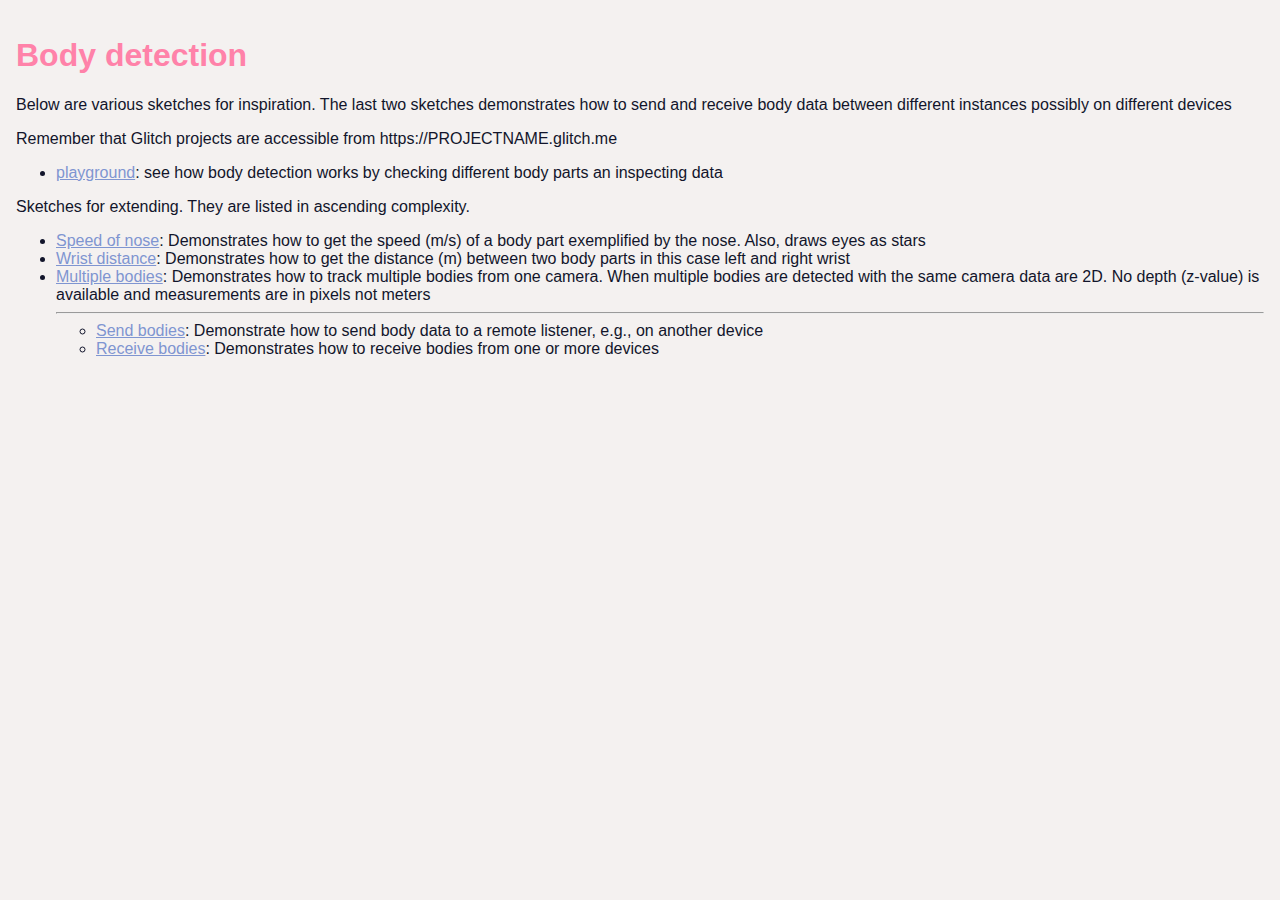
<file: body-detection-master-2/public/index.html>
<!doctype html>
<html lang="en">

<head>
   <meta charset="utf-8" />
   <meta name="viewport" content="width=device-width, initial-scale=1.0" />
   <title>Body detection</title>
   <link rel="stylesheet" href="base.css">
</head>

<body>

   <h1>Body detection</h1>
   <p>
     Below are various sketches for inspiration. The last two sketches demonstrates how to send and receive body data between different instances possibly on different devices
   </p>
   <p>
      Remember that Glitch projects are accessible from https://PROJECTNAME.glitch.me
   </p>
   <ul>
      <li><a href="sketches/playground/">playground</a>: see how body detection works by checking different body parts an inspecting data</li>
   </ul>

   Sketches for extending. They are listed in ascending complexity.
   <ul>
      <li><a href="sketches/speed-of-nose/">Speed of nose</a>: Demonstrates how to get the speed (m/s) of a body part exemplified by the nose. Also, draws eyes as stars</li>
      <li><a href="sketches/wrist-distance/">Wrist distance</a>: Demonstrates how to get the distance (m) between two body parts in this case left and right wrist</li>
      <li><a href="sketches/multibody/">Multiple bodies</a>: Demonstrates how to track multiple bodies from one camera. When multiple bodies are detected with the same camera data are 2D. No depth (z-value) is available and measurements are in pixels not meters</li>
      
   <hr>
   <ul>
      <li><a href="sketches/send-bodies/">Send bodies</a>: Demonstrate how to send body data to a remote listener, e.g., on another device</li>
      <li><a href="sketches/receive-bodies/">Receive bodies</a>: Demonstrates how to receive bodies from one or more devices</li>
   </ul>
</body>

</html>
</file>
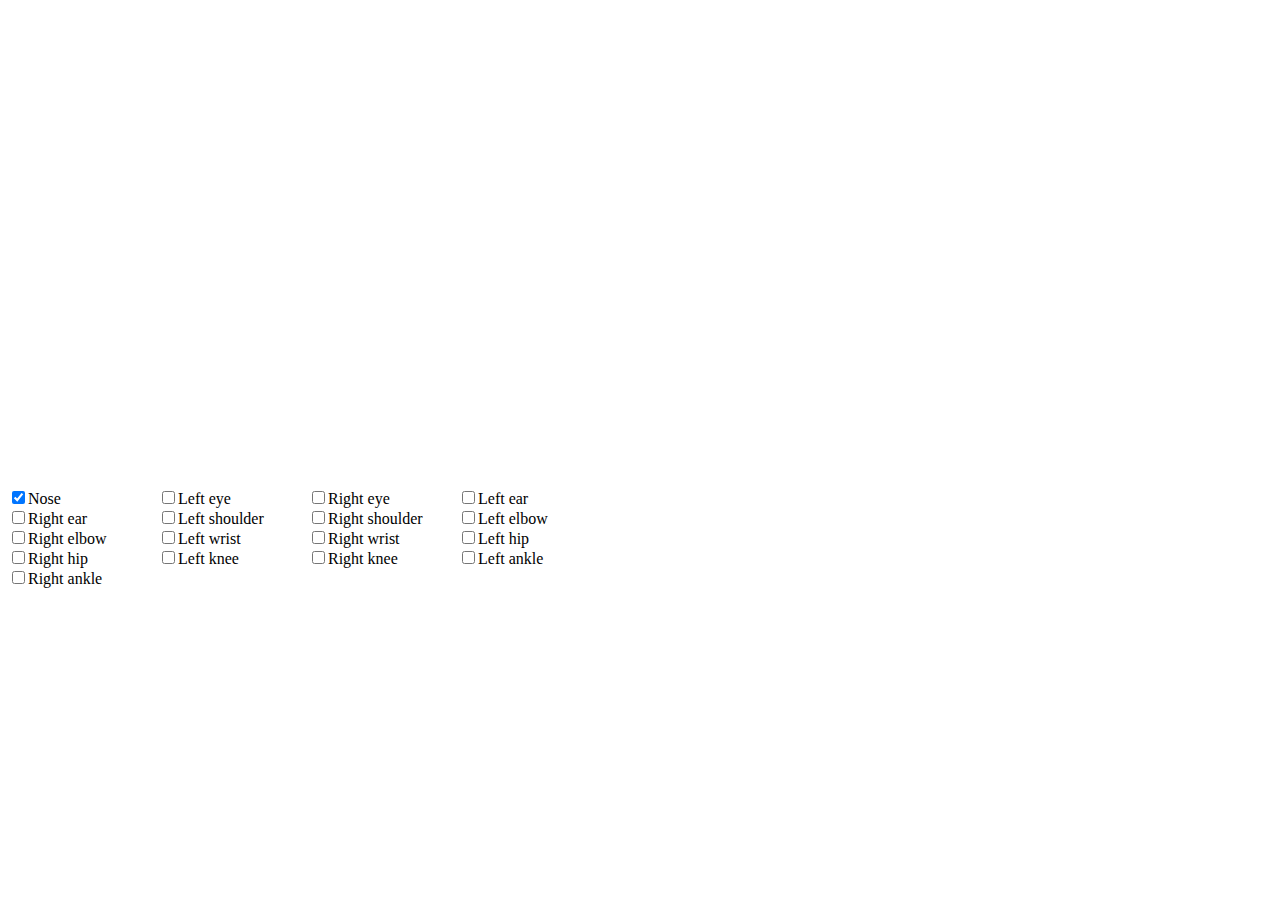
<file: body-detection-master-2/public/sketches/carlos/index.html>
<html>

<head>
<meta charset="UTF-8">
<title>Playground</title>
</head>
<style>
.wrapper {
display: grid;
grid-template-columns: 150px 150px 150px 150px;
grid-template-rows: auto auto auto;
}
</style>

<script type="module">
import { run } from './script.mjs'
run(document.getElementById("canvas"), document.getElementById("status"))
</script>

<body>
<canvas id="canvas" width="640" height="480"></canvas>
<div id="status"></div>
<div class="wrapper" style="display: grid" width="640" style="background-color: red">
<div class="bodyPartCheck"><input type="checkbox" name="bodyPart" id="nose" checked><label for="nose">Nose</label>
</div>
<div class="bodyPartCheck"><input type="checkbox" name="bodyPart" id="left_eye"><label for="left_eye">Left
eye</label></div>
<div class="bodyPartCheck"><input type="checkbox" name="bodyPart" id="right_eye"><label for="right_eye">Right
eye</label></div>
<div class="bodyPartCheck"><input type="checkbox" name="bodyPart" id="left_ear"><label for="left_ear">Left
ear</label></div>
<div class="bodyPartCheck"><input type="checkbox" name="bodyPart" id="right_ear"><label for="right_ear">Right
ear</label></div>
<div class="bodyPartCheck"><input type="checkbox" name="bodyPart" id="left_shoulder"><label
for="left_shoulder">Left
shoulder</label></div>
<div class="bodyPartCheck"><input type="checkbox" name="bodyPart" id="right_shoulder"><label
for="right_shoulder">Right shoulder</label></div>
<div class="bodyPartCheck"><input type="checkbox" name="bodyPart" id="left_elbow"><label for="left_elbow">Left
elbow</label></div>
<div class="bodyPartCheck"><input type="checkbox" name="bodyPart" id="right_elbow"><label for="right_elbow">Right
elbow</label></div>
<div class="bodyPartCheck"><input type="checkbox" name="bodyPart" id="left_wrist"><label for="left_wrist">Left
wrist</label></div>
<div class="bodyPartCheck"><input type="checkbox" name="bodyPart" id="right_wrist"><label for="right_wrist">Right
wrist</label></div>
<div class="bodyPartCheck"><input type="checkbox" name="bodyPart" id="left_hip"><label for="left_hip">Left
hip</label></div>
<div class="bodyPartCheck"><input type="checkbox" name="bodyPart" id="right_hip"><label for="right_hip">Right
hip</label></div>
<div class="bodyPartCheck"><input type="checkbox" name="bodyPart" id="left_knee"><label for="left_knee">Left
knee</label></div>
<div class="bodyPartCheck"><input type="checkbox" name="bodyPart" id="right_knee"><label for="right_knee">Right
knee</label></div>
<div class="bodyPartCheck"><input type="checkbox" name="bodyPart" id="left_ankle"><label for="left_ankle">Left
ankle</label></div>
<div class="bodyPartCheck"><input type="checkbox" name="bodyPart" id="right_ankle"><label for="right_ankle">Right
ankle</label></div>
</div>
</div>
</body>

</html>
</file>
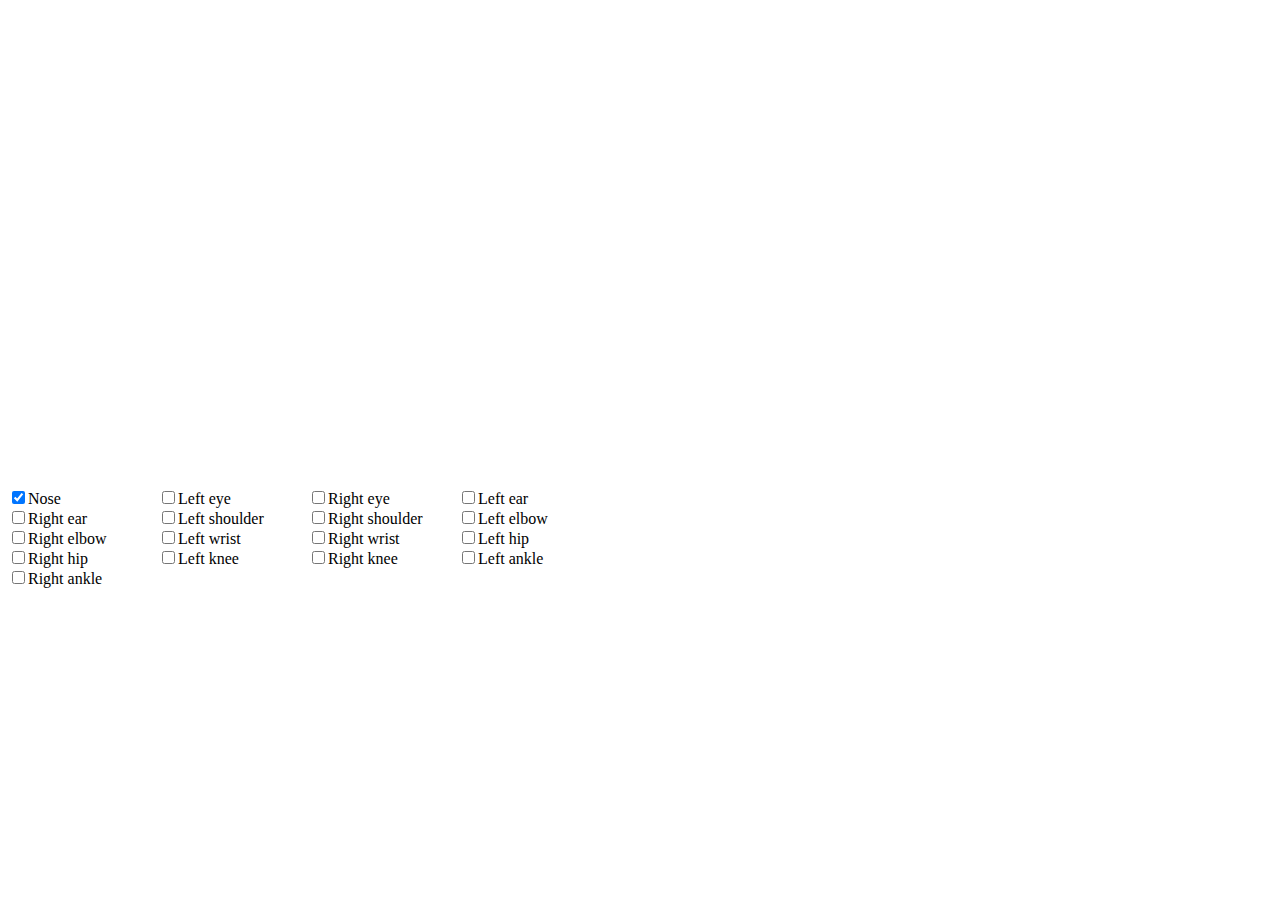
<file: body-detection-master-2/public/sketches/multibody/index.html>
<html>

<head>
  <meta charset="UTF-8">
  <title>Multiple bodies</title>
</head>
<style>
  .wrapper {
    display: grid;
    grid-template-columns: 150px 150px 150px 150px;
    grid-template-rows: auto auto auto;
  }
</style>

<script type="module">
  import { run } from './script.mjs'
  run(document.getElementById("canvas"), document.getElementById("status"))
</script>

<body>
  <canvas id="canvas" width="640" height="480"></canvas>
    <div id="status"></div>
    <div class="wrapper" style="display: grid" width="640" style="background-color: red">
      <div class="bodyPartCheck"><input type="checkbox" name="bodyPart" id="nose" checked><label for="nose">Nose</label>
      </div>
      <div class="bodyPartCheck"><input type="checkbox" name="bodyPart" id="left_eye"><label for="left_eye">Left
          eye</label></div>
      <div class="bodyPartCheck"><input type="checkbox" name="bodyPart" id="right_eye"><label for="right_eye">Right
          eye</label></div>
      <div class="bodyPartCheck"><input type="checkbox" name="bodyPart" id="left_ear"><label for="left_ear">Left
          ear</label></div>
      <div class="bodyPartCheck"><input type="checkbox" name="bodyPart" id="right_ear"><label for="right_ear">Right
          ear</label></div>
      <div class="bodyPartCheck"><input type="checkbox" name="bodyPart" id="left_shoulder"><label
          for="left_shoulder">Left
          shoulder</label></div>
      <div class="bodyPartCheck"><input type="checkbox" name="bodyPart" id="right_shoulder"><label
          for="right_shoulder">Right shoulder</label></div>
      <div class="bodyPartCheck"><input type="checkbox" name="bodyPart" id="left_elbow"><label for="left_elbow">Left
          elbow</label></div>
      <div class="bodyPartCheck"><input type="checkbox" name="bodyPart" id="right_elbow"><label for="right_elbow">Right
          elbow</label></div>
      <div class="bodyPartCheck"><input type="checkbox" name="bodyPart" id="left_wrist"><label for="left_wrist">Left
          wrist</label></div>
      <div class="bodyPartCheck"><input type="checkbox" name="bodyPart" id="right_wrist"><label for="right_wrist">Right
          wrist</label></div>
      <div class="bodyPartCheck"><input type="checkbox" name="bodyPart" id="left_hip"><label for="left_hip">Left
          hip</label></div>
      <div class="bodyPartCheck"><input type="checkbox" name="bodyPart" id="right_hip"><label for="right_hip">Right
          hip</label></div>
      <div class="bodyPartCheck"><input type="checkbox" name="bodyPart" id="left_knee"><label for="left_knee">Left
          knee</label></div>
      <div class="bodyPartCheck"><input type="checkbox" name="bodyPart" id="right_knee"><label for="right_knee">Right
          knee</label></div>
      <div class="bodyPartCheck"><input type="checkbox" name="bodyPart" id="left_ankle"><label for="left_ankle">Left
          ankle</label></div>
      <div class="bodyPartCheck"><input type="checkbox" name="bodyPart" id="right_ankle"><label for="right_ankle">Right
          ankle</label></div>
    </div>
  </div>
</body>

</html>
</file>
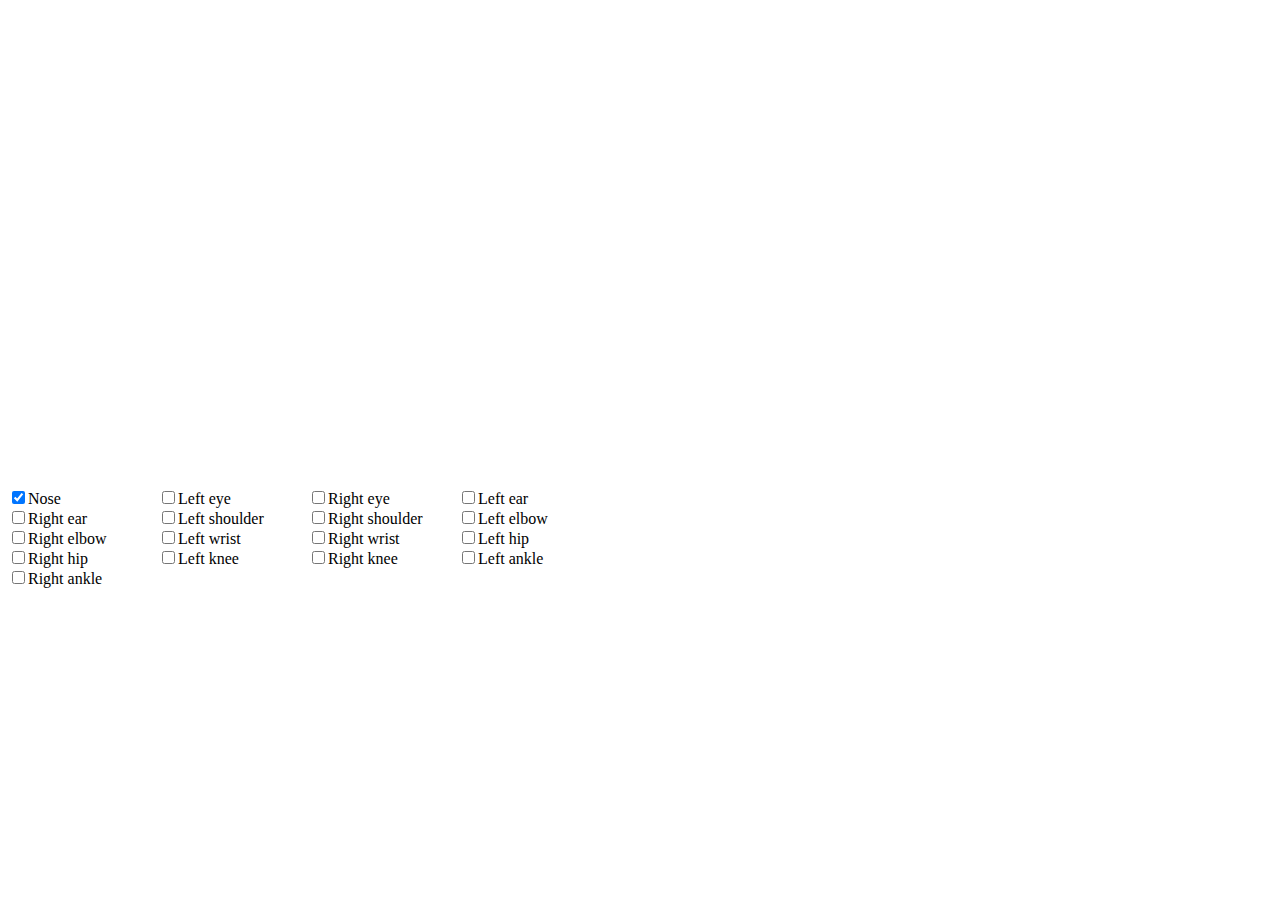
<file: body-detection-master-2/public/sketches/playground/index.html>
<html>

<head>
  <meta charset="UTF-8">
  <title>Playground</title>
</head>
<style>
  .wrapper {
    display: grid;
    grid-template-columns: 150px 150px 150px 150px;
    grid-template-rows: auto auto auto;
  }
</style>

<script type="module">
  import { run } from './script.mjs'
  run(document.getElementById("canvas"), document.getElementById("status"))
</script>

<body>
  <canvas id="canvas" width="640" height="480"></canvas>
    <div id="status"></div>
    <div class="wrapper" style="display: grid" width="640" style="background-color: red">
      <div class="bodyPartCheck"><input type="checkbox" name="bodyPart" id="nose" checked><label for="nose">Nose</label>
      </div>
      <div class="bodyPartCheck"><input type="checkbox" name="bodyPart" id="left_eye"><label for="left_eye">Left
          eye</label></div>
      <div class="bodyPartCheck"><input type="checkbox" name="bodyPart" id="right_eye"><label for="right_eye">Right
          eye</label></div>
      <div class="bodyPartCheck"><input type="checkbox" name="bodyPart" id="left_ear"><label for="left_ear">Left
          ear</label></div>
      <div class="bodyPartCheck"><input type="checkbox" name="bodyPart" id="right_ear"><label for="right_ear">Right
          ear</label></div>
      <div class="bodyPartCheck"><input type="checkbox" name="bodyPart" id="left_shoulder"><label
          for="left_shoulder">Left
          shoulder</label></div>
      <div class="bodyPartCheck"><input type="checkbox" name="bodyPart" id="right_shoulder"><label
          for="right_shoulder">Right shoulder</label></div>
      <div class="bodyPartCheck"><input type="checkbox" name="bodyPart" id="left_elbow"><label for="left_elbow">Left
          elbow</label></div>
      <div class="bodyPartCheck"><input type="checkbox" name="bodyPart" id="right_elbow"><label for="right_elbow">Right
          elbow</label></div>
      <div class="bodyPartCheck"><input type="checkbox" name="bodyPart" id="left_wrist"><label for="left_wrist">Left
          wrist</label></div>
      <div class="bodyPartCheck"><input type="checkbox" name="bodyPart" id="right_wrist"><label for="right_wrist">Right
          wrist</label></div>
      <div class="bodyPartCheck"><input type="checkbox" name="bodyPart" id="left_hip"><label for="left_hip">Left
          hip</label></div>
      <div class="bodyPartCheck"><input type="checkbox" name="bodyPart" id="right_hip"><label for="right_hip">Right
          hip</label></div>
      <div class="bodyPartCheck"><input type="checkbox" name="bodyPart" id="left_knee"><label for="left_knee">Left
          knee</label></div>
      <div class="bodyPartCheck"><input type="checkbox" name="bodyPart" id="right_knee"><label for="right_knee">Right
          knee</label></div>
      <div class="bodyPartCheck"><input type="checkbox" name="bodyPart" id="left_ankle"><label for="left_ankle">Left
          ankle</label></div>
      <div class="bodyPartCheck"><input type="checkbox" name="bodyPart" id="right_ankle"><label for="right_ankle">Right
          ankle</label></div>
    </div>
  </div>
</body>

</html>
</file>
<file: body-detection-master-2/public/base.css>
*,
*:before,
*:after {
  box-sizing: inherit;
}
html,
body {
  margin:0;
  padding:0;
}
html {
  box-sizing: border-box;
  --spotLL: #FFEBE7;
  --spotL: #FFC0BE;
  --spot: #FF82A9;
  --alt: #7F95D1;
  --black: #12152B;
  --white: #F4F1F0;
}

body {
  background-color: var(--white);
  padding: 1rem;
  color: var(--black);
  font-family: -apple-system, BlinkMacSystemFont, avenir next, avenir, helvetica neue, helvetica, Ubuntu, roboto, noto, segoe ui, arial, sans-serif;
}
h1 {
  color: var(--spot);
}
h2 {
  color: var(--spot);
}
a,
a:link,
a:visited {
  color: var(--alt);
}
a:hover {
  color: black;
  text-decoration: underline;
}

h1 > a:link,
h1 > a:visited {
  text-decoration: none;
  color: var(--spotL);
}

#activity {
  opacity: 0.1;
  display: flex;
  position: fixed;
  font-size: xx-small;
  right:0;
  bottom: 0;
  background-color: darkgray;
  user-select: none;
}

#activity:hover {
  opacity: 1.0;
}

#activity>div {
  padding: 0.2em;
  border: 1px solid white;
}
#canvas {
opacity:0;
}
</file>
